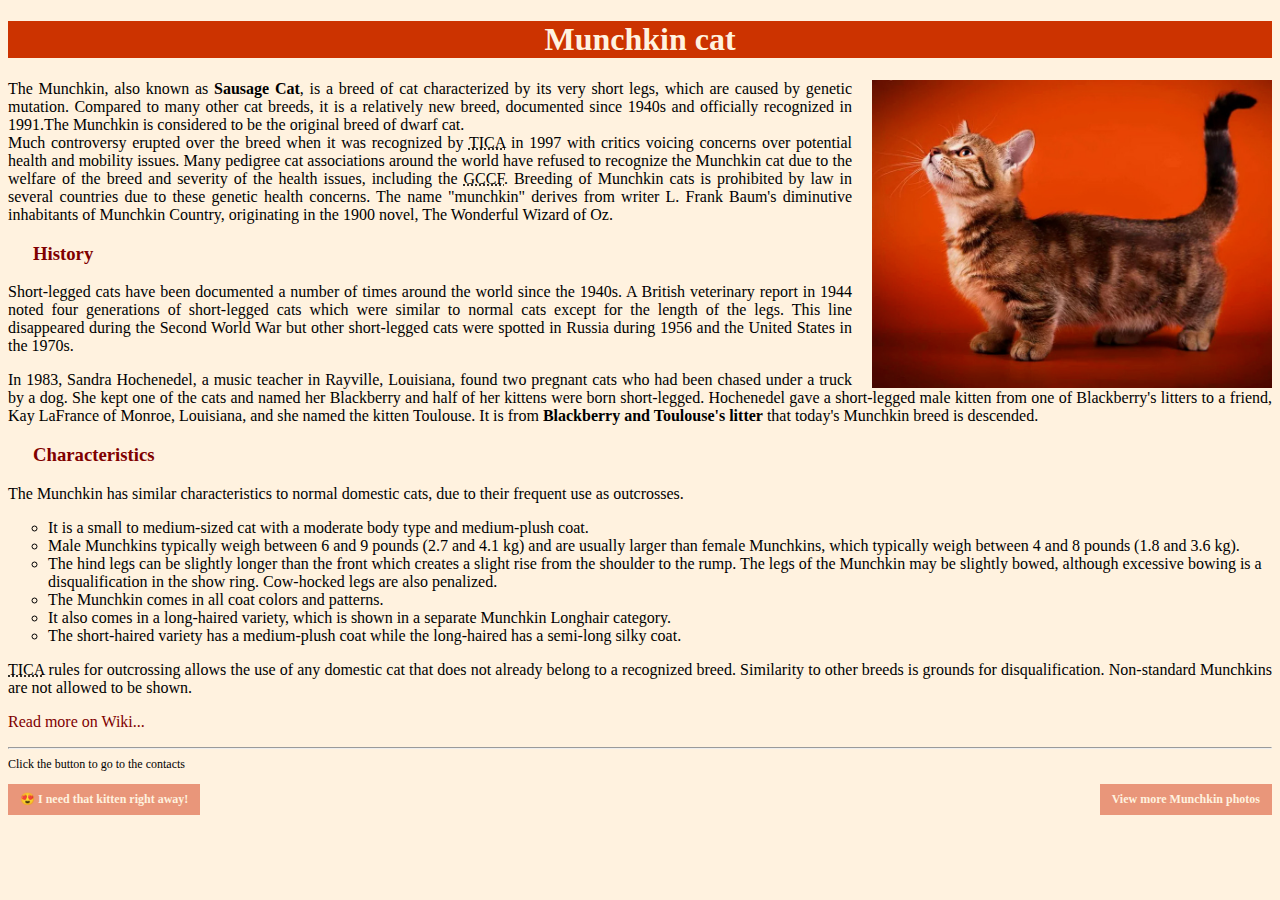
<file: index.html>
<!DOCTYPE html>
<html>
<head>
    <meta name="viewport" content="width=device-width, initial-scale=1.0">
    <meta charset="UTF-8">
    <title>Munchkin cats | Main page</title>
    <link rel="icon" type="image/x-icon" href="Photo/favicon.ico">
    <link rel="stylesheet" href="style.css">
</head>

<body>
    <h1>Munchkin cat</h1>

    <div class="container">
    <img src="Photo/M_1.jpg" alt="Munchkin cat photo" width="400">
    <p>The Munchkin, also known as <b>Sausage Cat</b>, is a breed of cat characterized by its very short legs, which are caused by genetic mutation. Compared to many other cat breeds, it is a relatively new breed, documented since 1940s  and officially recognized in 1991.The Munchkin is considered to be the original breed of dwarf cat.<br>

    Much controversy erupted over the breed when it was recognized by <abbr title="The International Cat Association">TICA</abbr> in 1997 with critics voicing concerns over potential health and mobility issues. Many pedigree cat associations around the world have refused to recognize the Munchkin cat due to the welfare of the breed and severity of the health issues, including the <abbr title="Governing Council of the Cat Fancy">GCCF</abbr>. Breeding of Munchkin cats is prohibited by law in several countries due to these genetic health concerns.

    The name "munchkin" derives from writer L. Frank Baum's diminutive inhabitants of Munchkin Country, originating in the 1900 novel, The Wonderful Wizard of Oz.</p>
</div>

    <h3>History</h3>

    <p>Short-legged cats have been documented a number of times around the world since the 1940s. A British veterinary report in 1944 noted four generations of short-legged cats which were similar to normal cats except for the length of the legs. This line disappeared during the Second World War but other short-legged cats were spotted in Russia during 1956 and the United States in the 1970s.</p>

    <p>In 1983, Sandra Hochenedel, a music teacher in Rayville, Louisiana, found two pregnant cats who had been chased under a truck by a dog. She kept one of the cats and named her Blackberry and half of her kittens were born short-legged. Hochenedel gave a short-legged male kitten from one of Blackberry's litters to a friend, Kay LaFrance of Monroe, Louisiana, and she named the kitten Toulouse. It is from <b>Blackberry and Toulouse's litter</b> that today's Munchkin breed is descended.</p>

    <h3>Characteristics</h3>

    <p>The Munchkin has similar characteristics to normal domestic cats, due to their frequent use as outcrosses.</p>

    <ul class="o">
        <li> It is a small to medium-sized cat with a moderate body type and medium-plush coat.</li> 
        <li>Male Munchkins typically weigh between 6 and 9 pounds (2.7 and 4.1 kg) and are usually larger than female Munchkins, which typically weigh between 4 and 8 pounds (1.8 and 3.6 kg).</li>
        <li>The hind legs can be slightly longer than the front which creates a slight rise from the shoulder to the rump. The legs of the Munchkin may be slightly bowed, although excessive bowing is a disqualification in the show ring. Cow-hocked legs are also penalized.</li>
        <li>The Munchkin comes in all coat colors and patterns.</li> 
        <li>It also comes in a long-haired variety, which is shown in a separate Munchkin Longhair category.</li> 
        <li>The short-haired variety has a medium-plush coat while the long-haired has a semi-long silky coat.</li>
    </ul> 

    <p><abbr title="The International Cat Association">TICA</abbr> rules for outcrossing allows the use of any domestic cat that does not already belong to a recognized breed. Similarity to other breeds is grounds for disqualification. Non-standard Munchkins are not allowed to be shown.</p>

    <p><a class="one" href="https://en.wikipedia.org/wiki/Munchkin_cat" target="_blank">Read more on Wiki...</a></p>
    <hr>

<!-- footer buttons -->

    <p class="small">Click the button to go to the contacts</p>
    <div id="button_left">
    <a class="two" href="Pages/contact.html"> &#128525; I need that kitten right away!</a>
    </div>
    <div id="button_right">
    <a class="two" href="Pages/gallery.html">View more Munchkin photos</a>
    </div>
    <br><br>
</body>
</html>
</file>
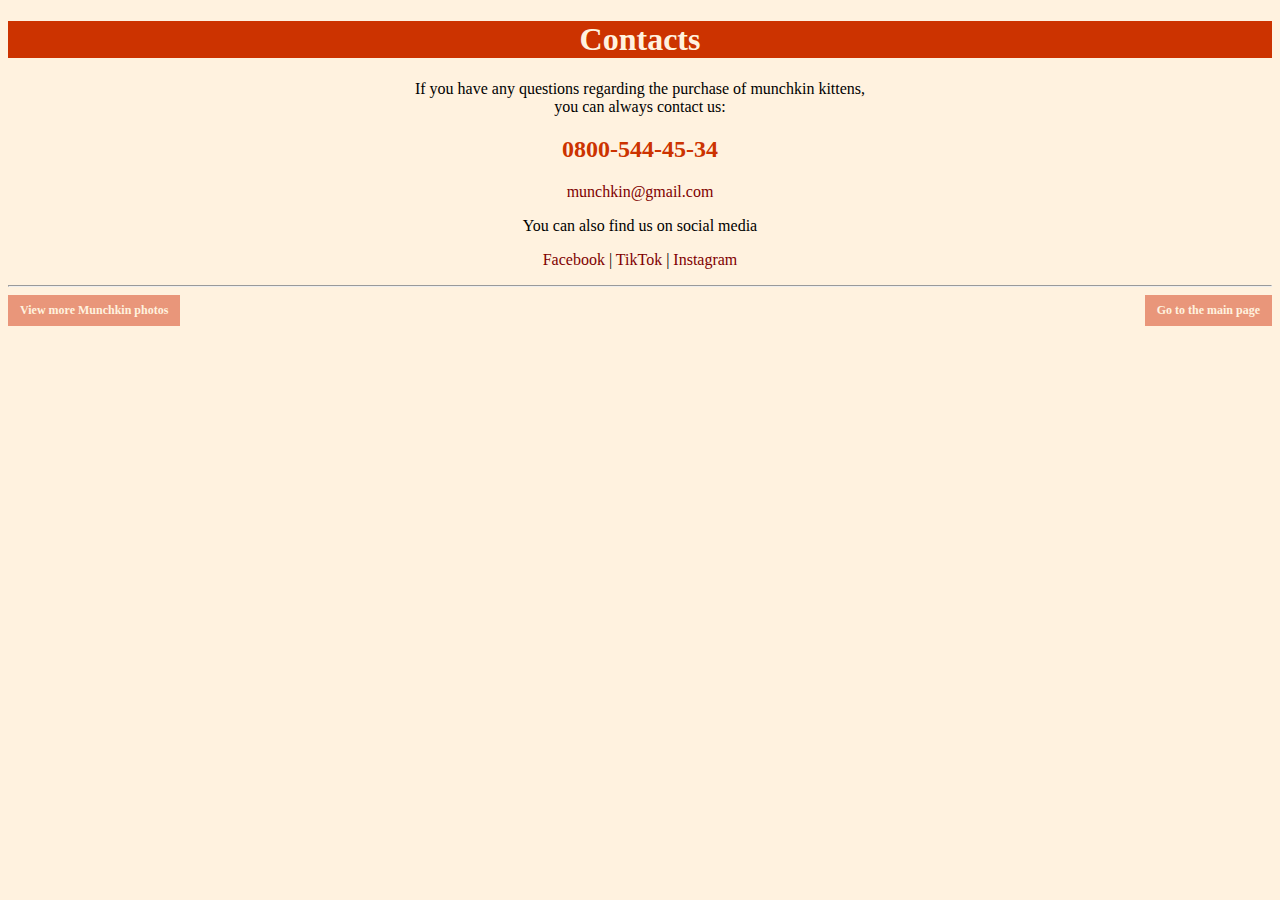
<file: Pages/contact.html>
<!DOCTYPE html>
<html>
<head>
    <meta name="viewport" content="width=device-width, initial-scale=1.0">
    <meta charset="UTF-8">
    <title>Munchkin cats | Contacts</title>

    <link rel="icon" type="image/x-icon" href="../Photo/favicon.ico">
    <link rel="stylesheet" href="../style.css">
</head>
<body>
    <h1>Contacts</h1>

    <p class="center">If you have any questions regarding the purchase of munchkin kittens,<br>
    you can always contact us:</p>
    <h2 id="phone_number">0800-544-45-34</h2>
    <p class="center"><a class="one" href="mailto:munchkin@gmail.com">munchkin@gmail.com</a></p>
    <p class="center">You can also find us on social media</p>
    <p class="center"><a class="one" href="https://www.facebook.com/davidoffsua/" target="_blank">Facebook</a> | 
    <a class="one" href="https://www.tiktok.com/@munchkin.italia" target="_blank">TikTok</a> | 
    <a class="one" href="https://www.instagram.com/munchkin.cats/" target="_blank">Instagram</a></p>
    <hr>

<!-- footer buttons-->

<div id="button_left">
    <a class="two" href="gallery.html">View more Munchkin photos</a>
</div>
<div id="button_right">
    <a class="two" href="../index.html">Go to the main page</a>
</div> 



</body>
</html>
</file>
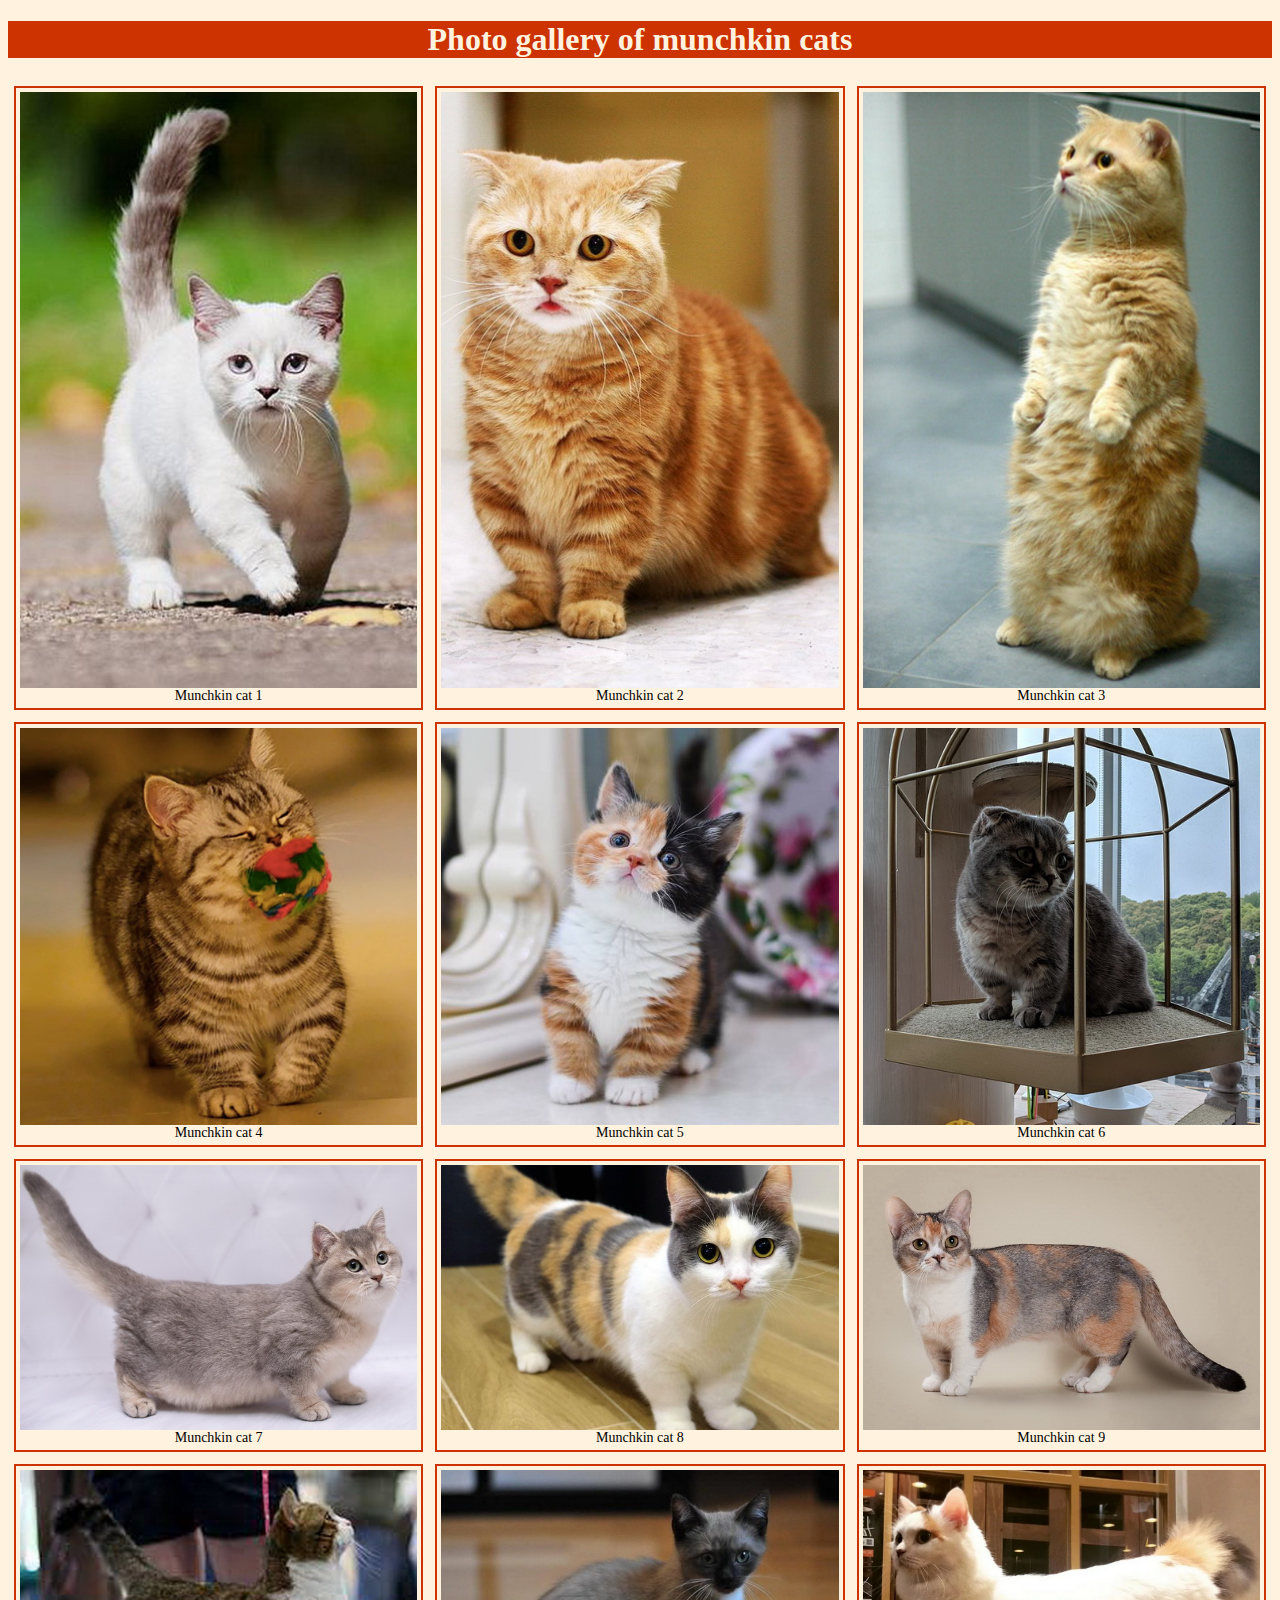
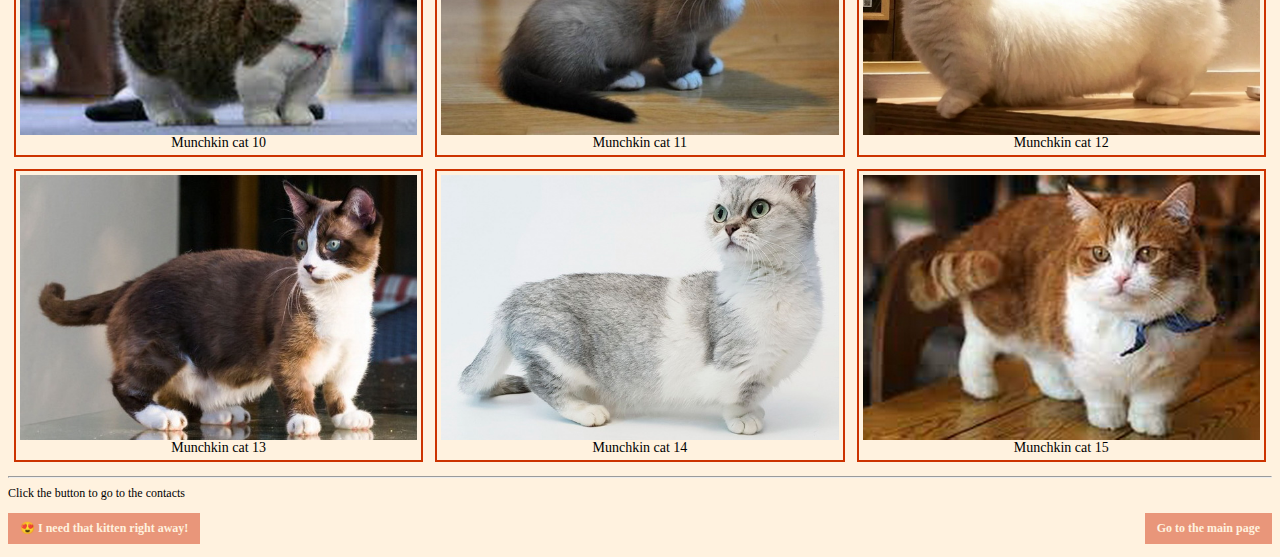
<file: Pages/gallery.html>
<!DOCTYPE html>
<html>
<head>
    <meta name="viewport" content="width=device-width, initial-scale=1.0">
    <meta charset="UTF-8">

    <title>Munchkin cats | Gallery</title>

    <link rel="icon" type="image/x-icon" href="../Photo/favicon.ico">
    <link rel="stylesheet" href="../style.css">
</head>

<body>
    <h1>Photo gallery of munchkin cats</h1>

    <div class="responsive">
  <div class="gallery">
    <a target="_blank" href="../Photo/M_3.jpg">
      <img src="../Photo/M_3.jpg" alt="Munchkin cat photo" width="600" height="400">
    </a>
    <div class="desc">Munchkin cat 1</div>
  </div>
</div>

   <div class="responsive">
  <div class="gallery">
    <a target="_blank" href="../Photo/M_6.jpg">
      <img src="../Photo/M_6.jpg" alt="Munchkin cat photo" width="600" height="400">
    </a>
    <div class="desc">Munchkin cat 2</div>
  </div>
</div>

   <div class="responsive">
  <div class="gallery">
    <a target="_blank" href="../Photo/M_13.jpg">
      <img src="../Photo/M_13.jpg" alt="Munchkin cat photo" width="600" height="400">
    </a>
    <div class="desc">Munchkin cat 3</div>
  </div>
</div>


   <div class="responsive">
  <div class="gallery">
    <a target="_blank" href="../Photo/M_16.jpg">
      <img src="../Photo/M_16.jpg" alt="Munchkin cat photo" width="600" height="600">
    </a>
    <div class="desc">Munchkin cat 4</div>
  </div>
</div>

   <div class="responsive">
  <div class="gallery">
    <a target="_blank" href="../Photo/M_4.jpg">
      <img src="../Photo/M_4.jpg" alt="Munchkin cat photo" width="600" height="600">
    </a>
    <div class="desc">Munchkin cat 5</div>
  </div>
</div>

   <div class="responsive">
  <div class="gallery">
    <a target="_blank" href="../Photo/M_11.jpg">
      <img src="../Photo/M_11.jpg" alt="Munchkin cat photo" width="600" height="600">
    </a>
    <div class="desc">Munchkin cat 6</div>
  </div>
</div>


   <div class="responsive">
  <div class="gallery">
    <a target="_blank" href="../Photo/M_8.jpg">
      <img src="../Photo/M_8.jpg" alt="Munchkin cat photo" width="600" height="400">
    </a>
    <div class="desc">Munchkin cat 7</div>
  </div>
</div>

   <div class="responsive">
  <div class="gallery">
    <a target="_blank" href="../Photo/M_5.jpg">
      <img src="../Photo/M_5.jpg" alt="Munchkin cat photo" width="600" height="400">
    </a>
    <div class="desc">Munchkin cat 8</div>
  </div>
</div>

   <div class="responsive">
  <div class="gallery">
    <a target="_blank" href="../Photo/M_7.jpg">
      <img src="../Photo/M_7.jpg" alt="Munchkin cat photo" width="600" height="400">
    </a>
    <div class="desc">Munchkin cat 9</div>
  </div>
</div>


   <div class="responsive">
  <div class="gallery">
    <a target="_blank" href="../Photo/M_10.jpg">
      <img src="../Photo/M_10.jpg" alt="Munchkin cat photo" width="600" height="400">
    </a>
    <div class="desc">Munchkin cat 10</div>
  </div>
</div>

   <div class="responsive">
  <div class="gallery">
    <a target="_blank" href="../Photo/M_2.jpeg">
      <img src="../Photo/M_2.jpeg" alt="Munchkin cat photo" width="600" height="400">
    </a>
    <div class="desc">Munchkin cat 11</div>
  </div>
</div>

  <div class="responsive">
  <div class="gallery">
    <a target="_blank" href="../Photo/M_9.png">
      <img src="../Photo/M_9.png" alt="Munchkin cat photo" width="600" height="400">
    </a>
    <div class="desc">Munchkin cat 12</div>
  </div>
</div>


   <div class="responsive">
  <div class="gallery">
    <a target="_blank" href="../Photo/M_14.jpeg">
      <img src="../Photo/M_14.jpeg" alt="Munchkin cat photo" width="600" height="400">
    </a>
    <div class="desc">Munchkin cat 13</div>
  </div>
</div>

   <div class="responsive">
  <div class="gallery">
    <a target="_blank" href="../Photo/M_15.jpg">
      <img src="../Photo/M_15.jpg" alt="Munchkin cat photo" width="600" height="400">
    </a>
    <div class="desc">Munchkin cat 14</div>
  </div>
</div>

  <div class="responsive">
  <div class="gallery">
    <a target="_blank" href="../Photo/M_17.jpg">
      <img src="../Photo/M_17.jpg" alt="Munchkin cat photo" width="600" height="400">
    </a>
    <div class="desc">Munchkin cat 15</div>
  </div>
</div>

<div class="clearfix"></div>

<!-- footer buttons -->

<hr>
<p class="small">Click the button to go to the contacts</p>
<div id="button_left">
    <a class="two" href="contact.html"> &#128525; I need that kitten right away!</a>
</div>
<div id="button_right">
    <a class="two" href="../index.html">Go to the main page</a>
</div> 
<br><br>

</body>
</html>
</file>
<file: style.css>
body {
  background-color: #fff2df;
}

h1 {
  color: #fff2df;
  background-color: #cc3300;
  text-align: center;
  font-family: "Lucida Handwriting", cursive;
}

h3 {
  color: #800000;
  text-align: left;
  margin-left: 25px;
}

h3.center {
  color: #800000;
  text-align: center;
  margin-left: 0px;
}

img {
  float: right;
  margin-left: 20px;
}

p {
  margin-top: 0;
  text-align: justify;
}

p.small {
  font-size: 12px;
}

p.center {
  text-align: center;
}

#button_left {
  float: left
}

#button_right {
  float: right;
}

#phone_number {
  color: #cc3300;
  text-align: center;
}

a.one:link {color:#800000; text-decoration: none;}
a.one:visited {color:#800000; text-decoration: none;}
a.one:hover {color:#cc3300; text-decoration: none;}

ul.o {
  list-style-type: circle;
}


/* Footer buttons */

a.two:link, a.two:visited {
  background-color: #E9967A;
  color: #fff2df;
  padding: 8px 12px;
  font-size: 12px;
  font-weight: bold;
  text-align: center;
  text-decoration: none;
  display: inline-block;
}

a.two:hover, a.two:active {
  background-color: #cc3300;
}


/* Photo combinations on Gallery page */

div.gallery {
  border: 2px solid #cc3300;
  margin: 6px;
  padding: 4px;
}

div.gallery img {
  width: 100%;
  height: auto;
}

div.desc {
  text-align: center;
  font-size: 14px;
}

.responsive {
  float: left;
  width: 33.33%;
}

@media only screen and (max-width: 500px) {
  .responsive {
    width: 100%;
  }
}

.clearfix:after {
  content: "";
  display: table;
  clear: both;
}
</file>
